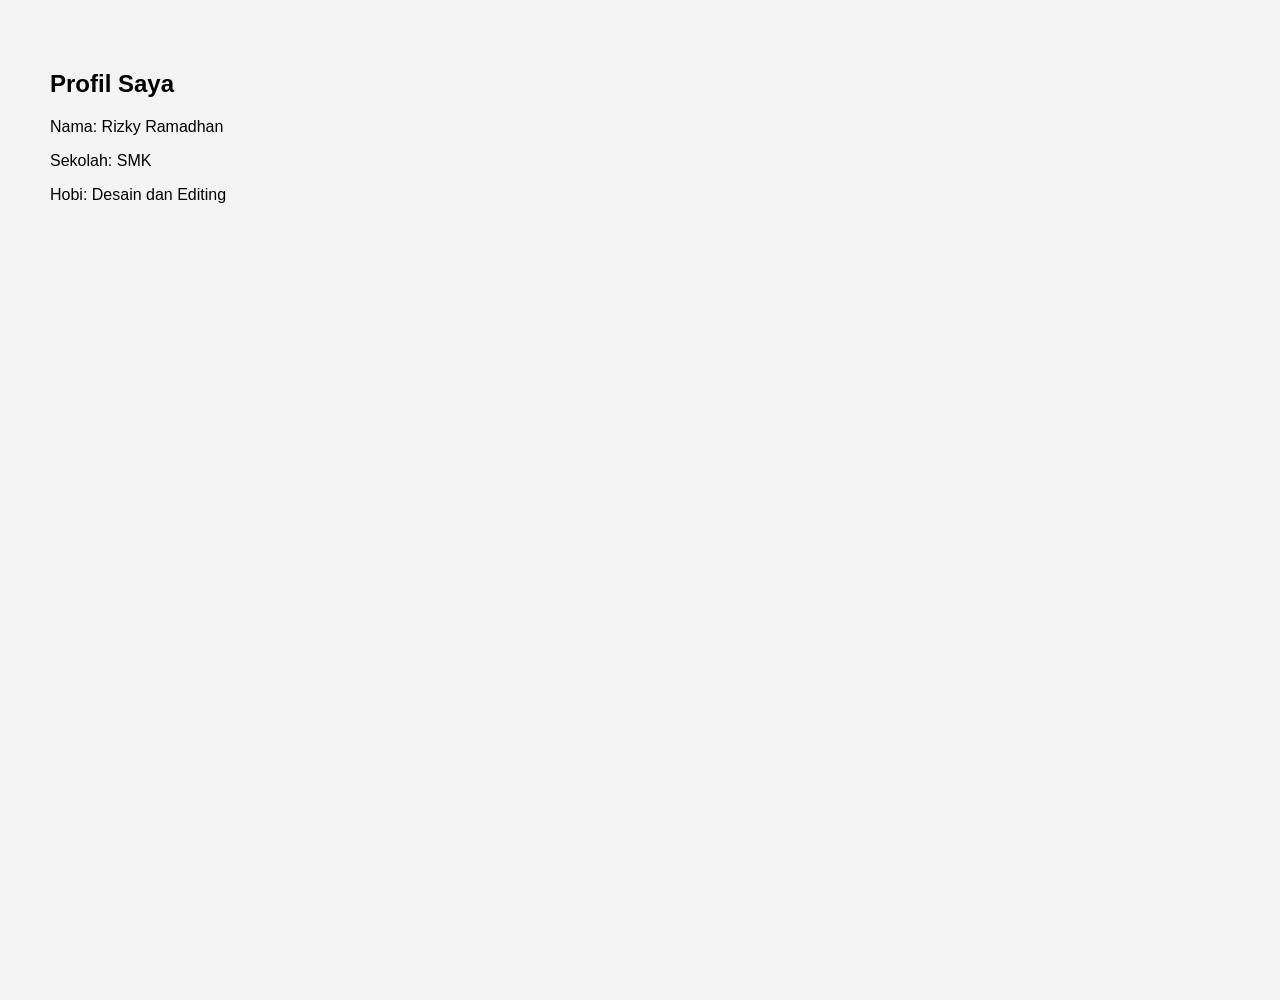
<file: profil.html>
<html>
<body>

<!-- Profil -->
  <section id="profil">
    <h1>Profil Saya</h1>
    <p>Nama: Rizky Ramadhan</p>
    <p>Sekolah: SMK</p>
    <p>Hobi: Desain dan Editing</p>
  </section>
 
  <style>
    body {
      font-family: Arial, sans-serif;
      margin: 0;
      background-color: #f4f4f4;
    }

    nav {
      background-color: #333;
      padding: 15px;
      text-align: center;
    }

    nav a {
      color: white;
      text-decoration: none;
      margin: 0 15px;
      font-weight: bold;
    }

    nav a:hover {
      color: yellow;
    }

    section {
      padding: 50px;
      min-height: 100vh;
    }

    #home {
      background-color: #ffffff;
    }
    </style>
    </head>
    </body>
</file>
